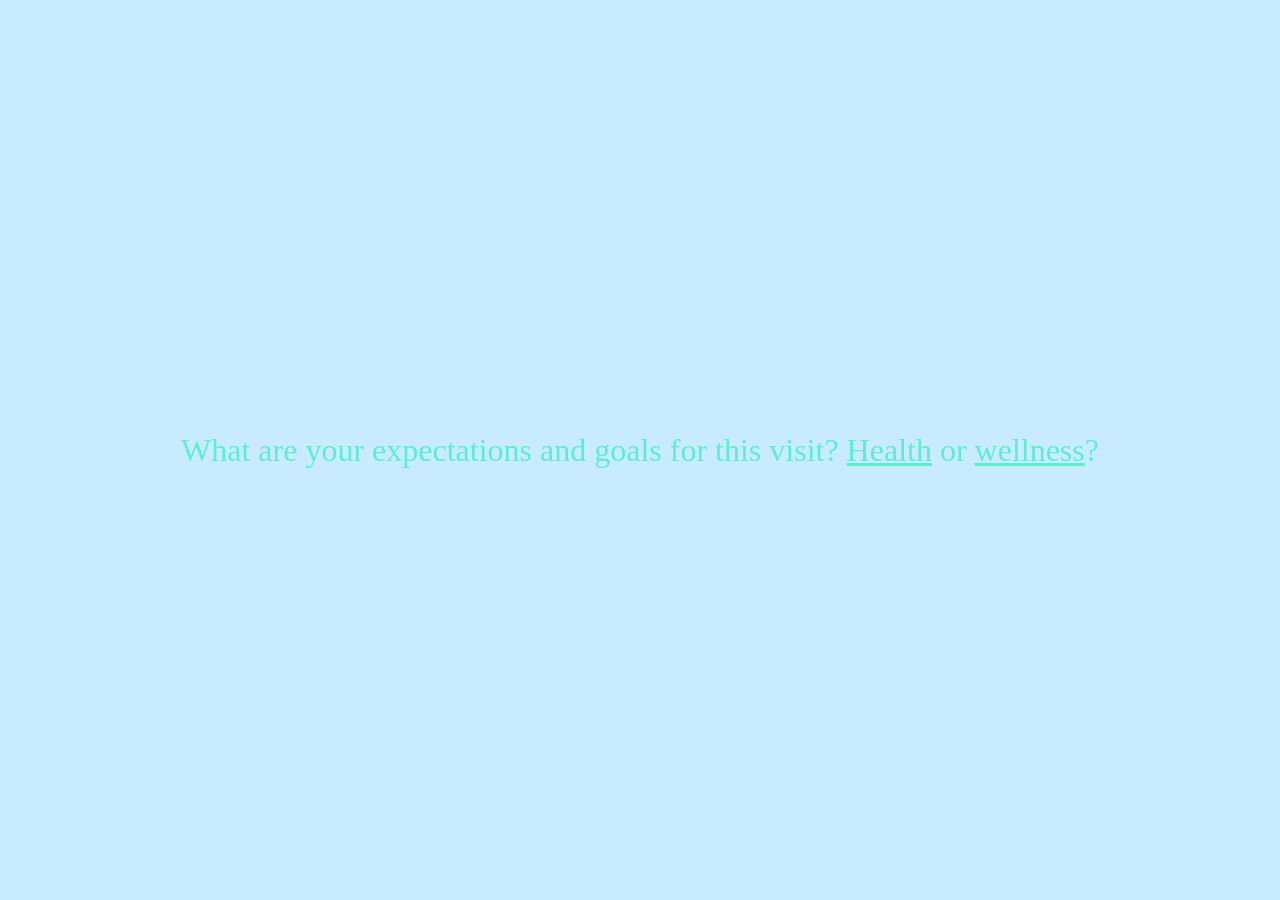
<file: index.html>
<!DOCTYPE html>
<html lang="en">
<head>
  <meta charset="UTF-8">
  <meta name="viewport" content="width=device-width, initial-scale=1.0">
  <title>Are you...?</title>
  <link rel="stylesheet" href="style.css">
</head>
<body>
  <div class="wrapper">
    What are your expectations and goals for this visit?
    <a href="#" class="next-link">Health</a>
or
<a href="#" class="next-link">wellness</a>?
  </div>

  <script src="script.js"></script>
</body>
</html>
</file>
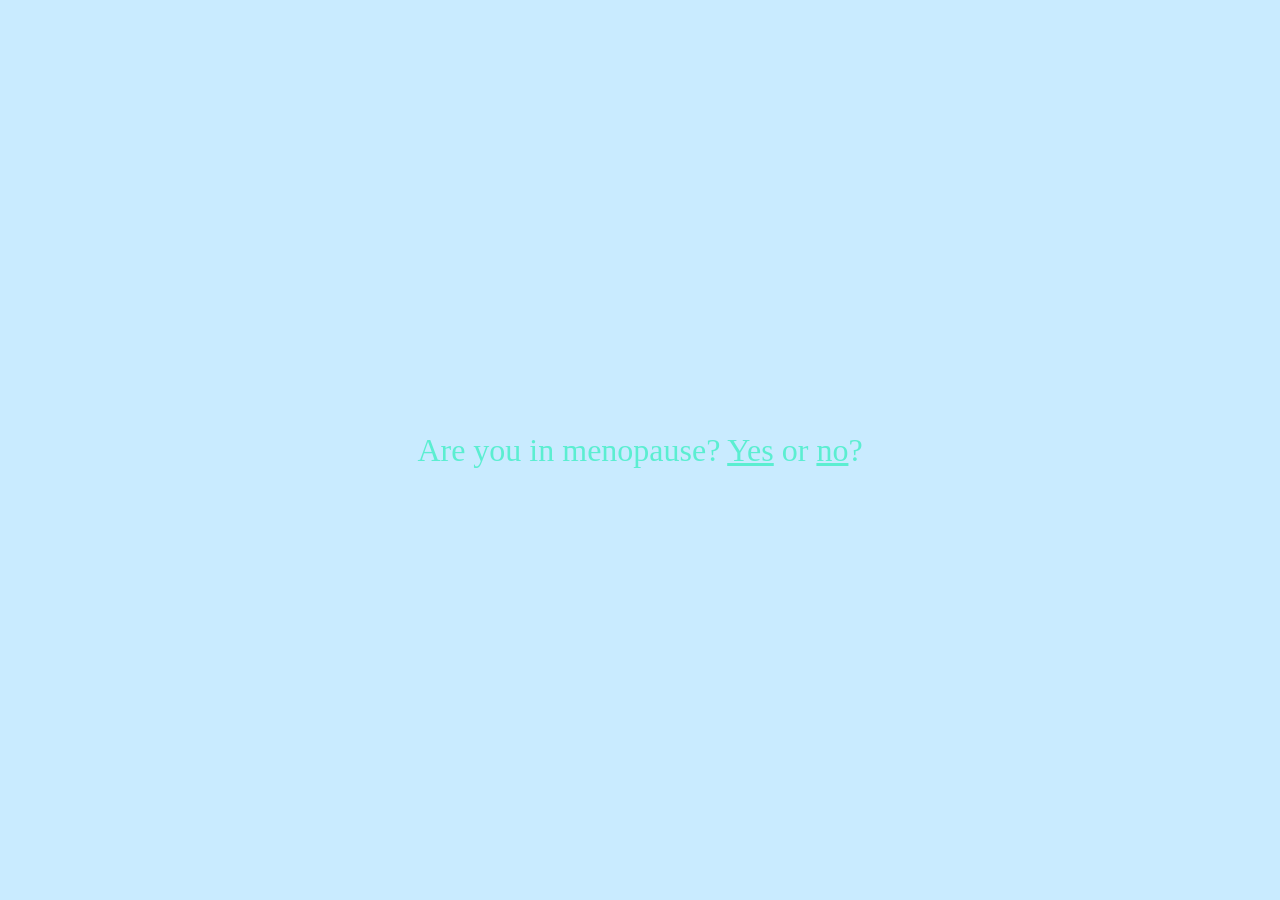
<file: 10.html>
<!DOCTYPE html>
<html lang="en">
<head>
  <meta charset="UTF-8">
  <meta name="viewport" content="width=device-width, initial-scale=1.0">
  <title>Are you...?</title>
  <link rel="stylesheet" href="style.css">
</head>
<body>
  <div class="wrapper">
    Are you in menopause?
    <a href="#" class="next-link">Yes</a>
or
<a href="#" class="next-link">no</a>?
  </div>

  <script src="script.js"></script>
</body>
</html>
</file>
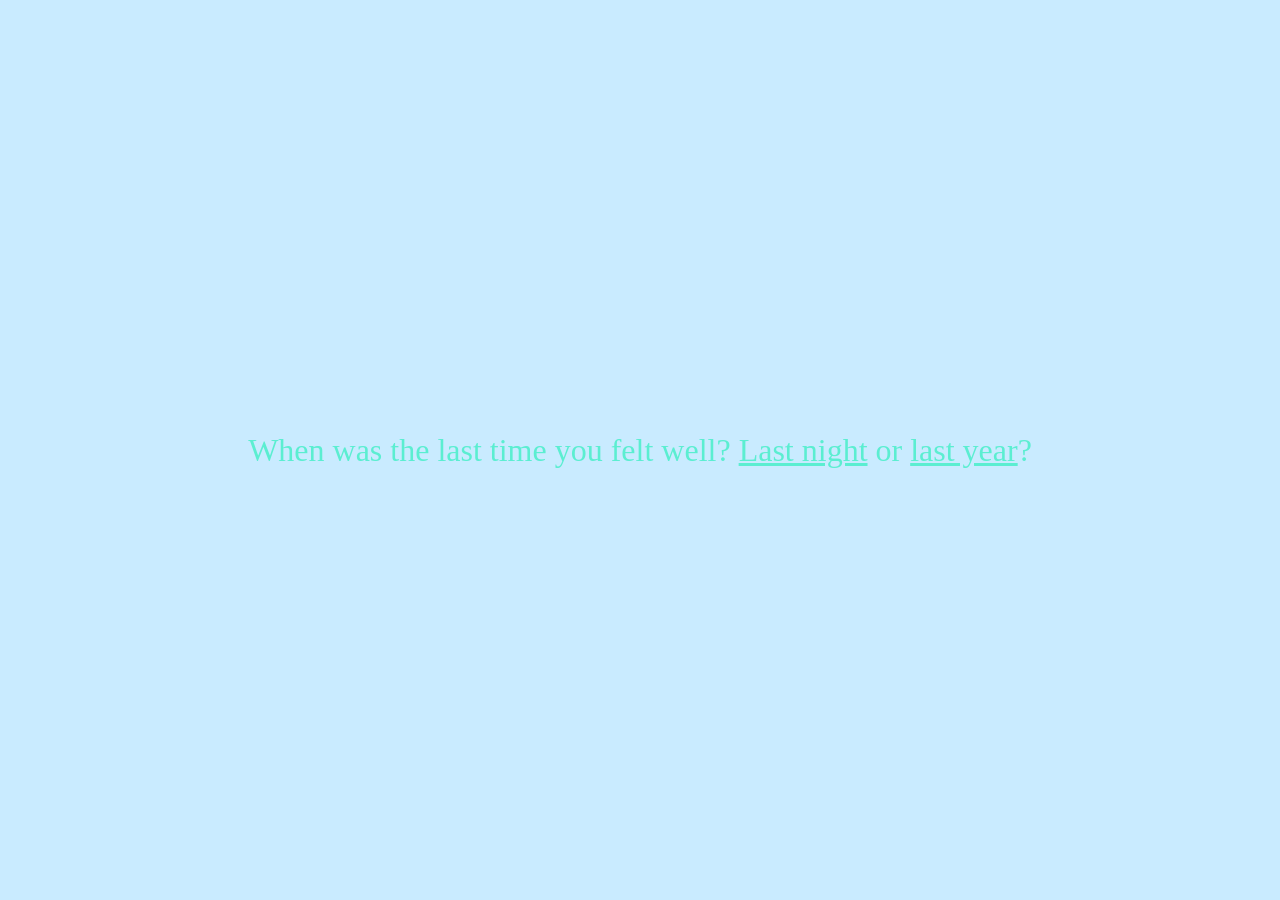
<file: 2.html>
<!DOCTYPE html>
<html lang="en">
<head>
  <meta charset="UTF-8">
  <meta name="viewport" content="width=device-width, initial-scale=1.0">
  <title>Are you...?</title>
  <link rel="stylesheet" href="style.css">
</head>
<body>
  <div class="wrapper">
    When was the last time you felt well?
    <a href="#" class="next-link">Last night</a>
or
<a href="#" class="next-link">last year</a>?
  </div>

  <script src="script.js"></script>
</body>
</html>
</file>
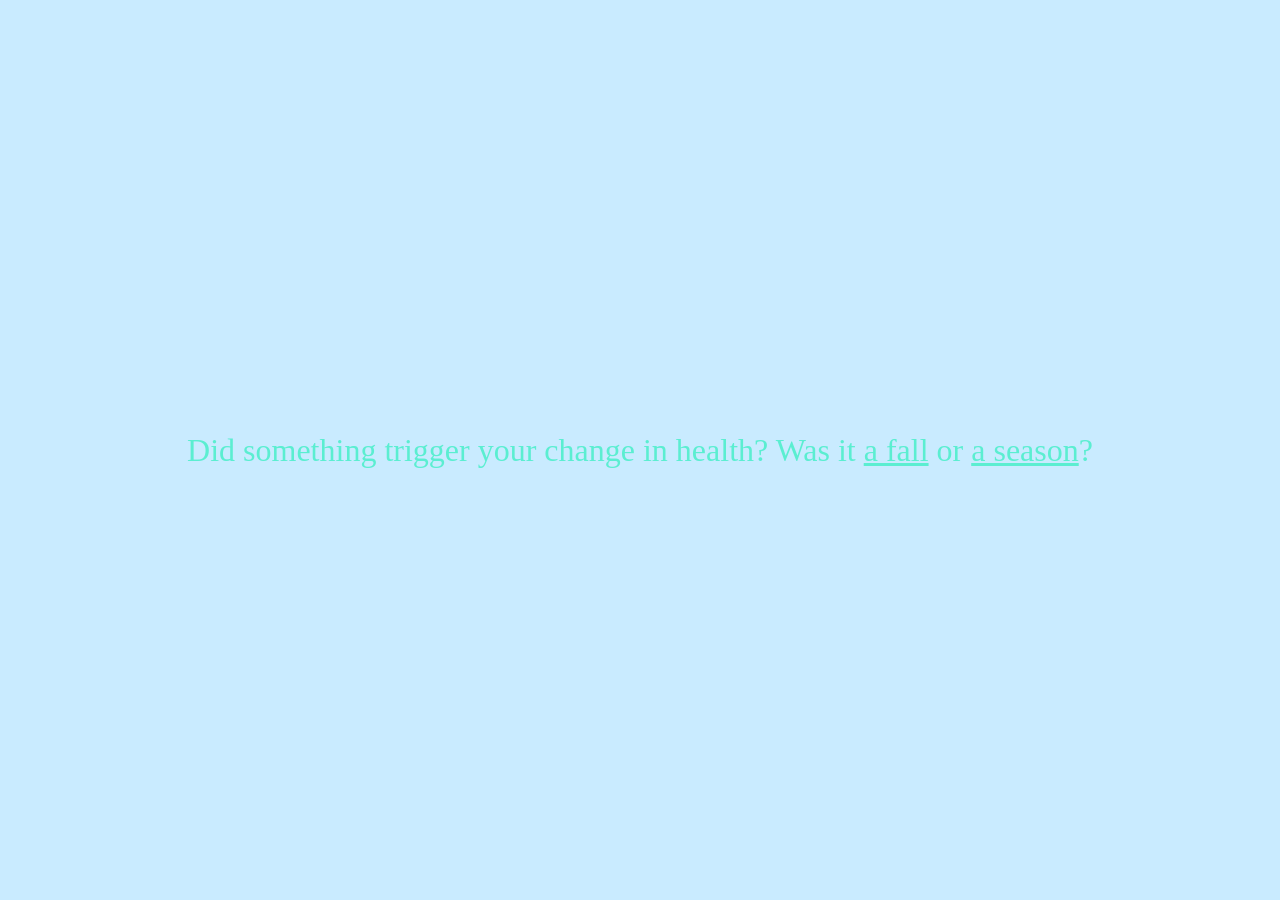
<file: 3.html>
<!DOCTYPE html>
<html lang="en">
<head>
  <meta charset="UTF-8">
  <meta name="viewport" content="width=device-width, initial-scale=1.0">
  <title>Are you...?</title>
  <link rel="stylesheet" href="style.css">
</head>
<body>
  <div class="wrapper">
    Did something trigger your change in health? Was it
    <a href="#" class="next-link">a fall</a>
or
<a href="#" class="next-link">a season</a>?
  </div>

  <script src="script.js"></script>
</body>
</html>
</file>
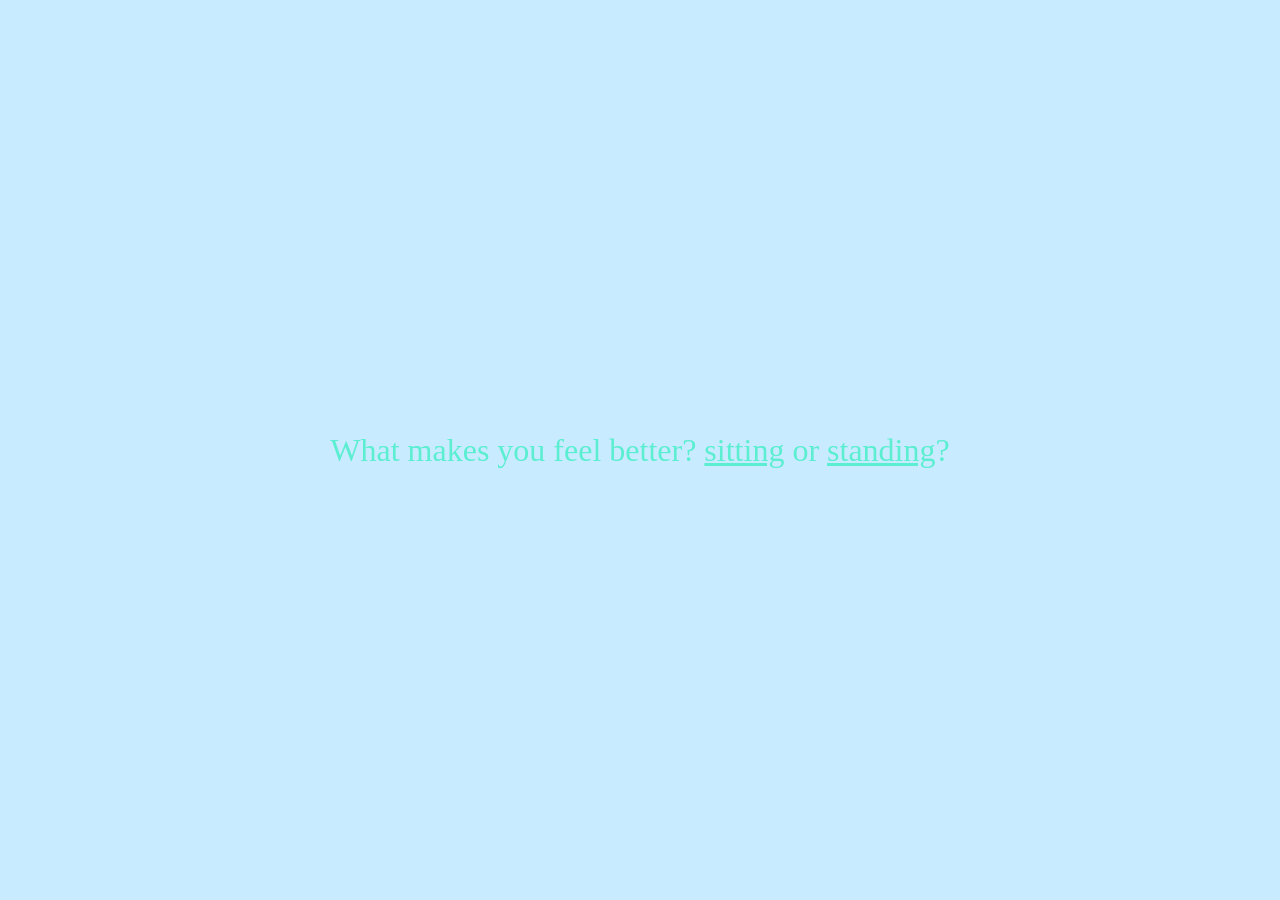
<file: 4.html>
<!DOCTYPE html>
<html lang="en">
<head>
  <meta charset="UTF-8">
  <meta name="viewport" content="width=device-width, initial-scale=1.0">
  <title>Are you...?</title>
  <link rel="stylesheet" href="style.css">
</head>
<body>
  <div class="wrapper">
    What makes you feel better?
    <a href="#" class="next-link">sitting</a>
or
<a href="#" class="next-link">standing</a>?
  </div>

  <script src="script.js"></script>
</body>
</html>
</file>
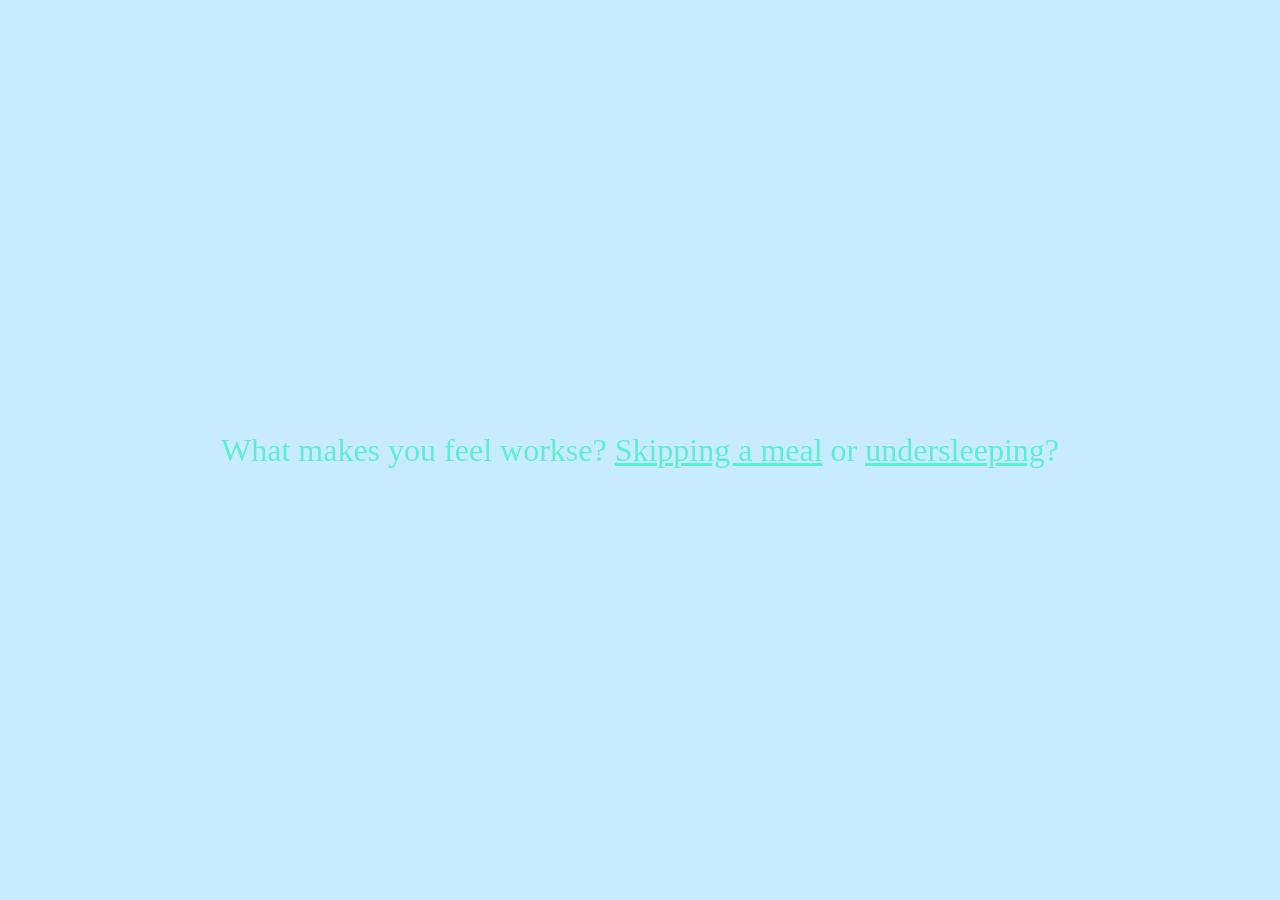
<file: 5.html>
<!DOCTYPE html>
<html lang="en">
<head>
  <meta charset="UTF-8">
  <meta name="viewport" content="width=device-width, initial-scale=1.0">
  <title>Are you...?</title>
  <link rel="stylesheet" href="style.css">
</head>
<body>
  <div class="wrapper">
    What makes you feel workse?
    <a href="#" class="next-link">Skipping a meal</a>
or
<a href="#" class="next-link">undersleeping</a>?
  </div>

  <script src="script.js"></script>
</body>
</html>
</file>
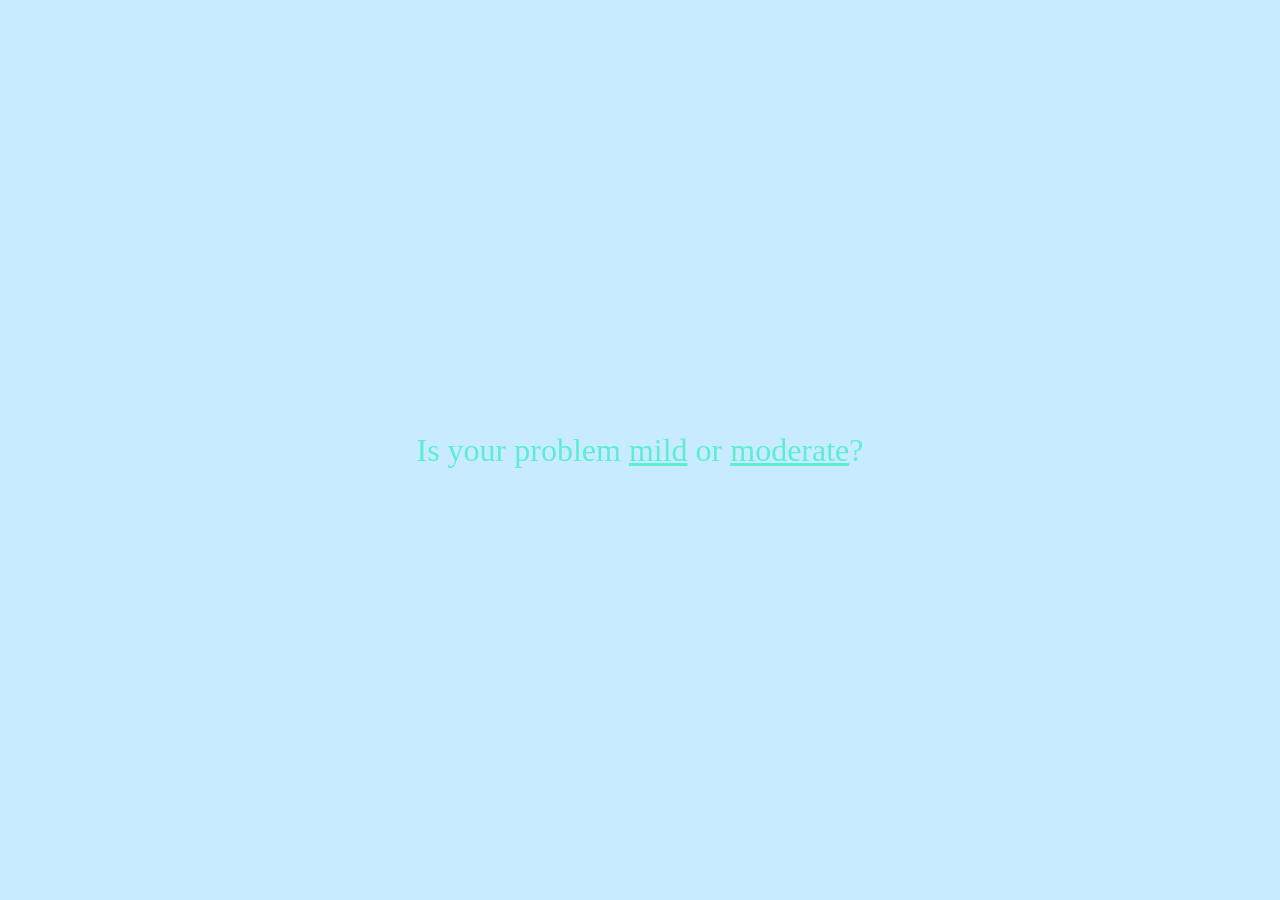
<file: 6.html>
<!DOCTYPE html>
<html lang="en">
<head>
  <meta charset="UTF-8">
  <meta name="viewport" content="width=device-width, initial-scale=1.0">
  <title>Are you...?</title>
  <link rel="stylesheet" href="style.css">
</head>
<body>
  <div class="wrapper">
    Is your problem
    <a href="#" class="next-link">mild</a>
or
<a href="#" class="next-link">moderate</a>?
  </div>

  <script src="script.js"></script>
</body>
</html>
</file>
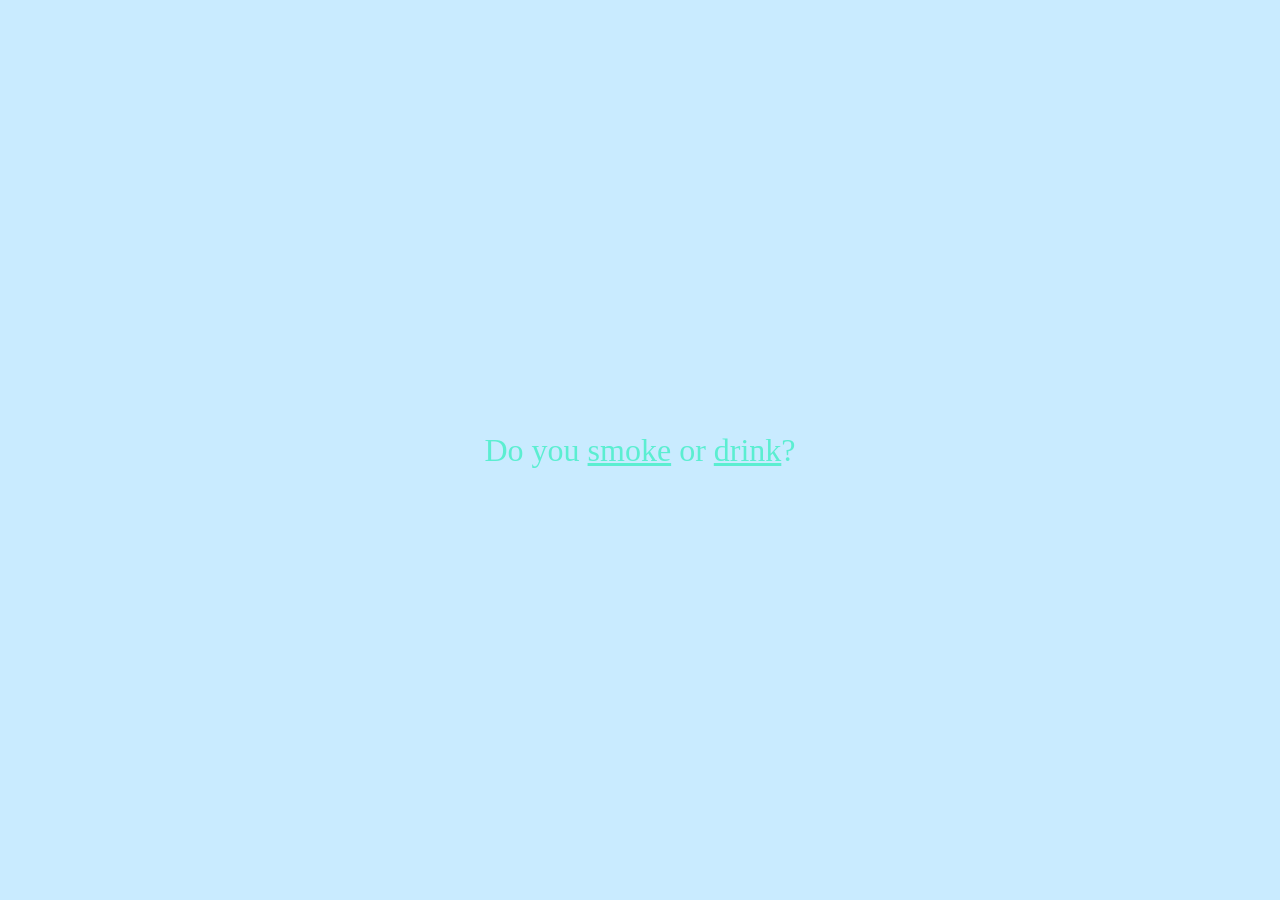
<file: 7.html>
<!DOCTYPE html>
<html lang="en">
<head>
  <meta charset="UTF-8">
  <meta name="viewport" content="width=device-width, initial-scale=1.0">
  <title>Are you...?</title>
  <link rel="stylesheet" href="style.css">
</head>
<body>
  <div class="wrapper">
    Do you
    <a href="#" class="next-link">smoke</a>
or
<a href="#" class="next-link">drink</a>?
  </div>

  <script src="script.js"></script>
</body>
</html>
</file>
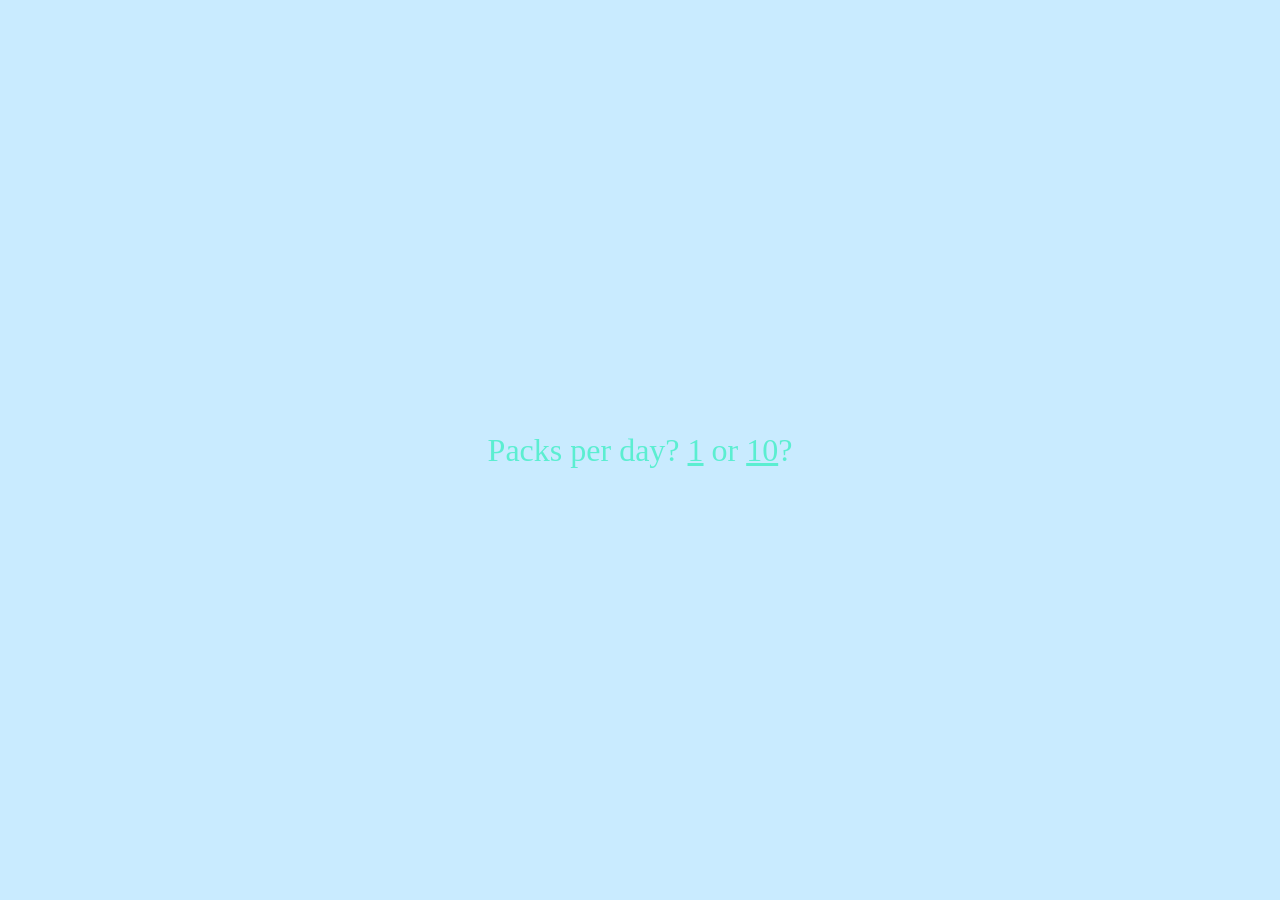
<file: 8.html>
<!DOCTYPE html>
<html lang="en">
<head>
  <meta charset="UTF-8">
  <meta name="viewport" content="width=device-width, initial-scale=1.0">
  <title>Are you...?</title>
  <link rel="stylesheet" href="style.css">
</head>
<body>
  <div class="wrapper">
    Packs per day?
    <a href="#" class="next-link">1</a>
or
<a href="#" class="next-link">10</a>?
  </div>

  <script src="script.js"></script>
</body>
</html>
</file>
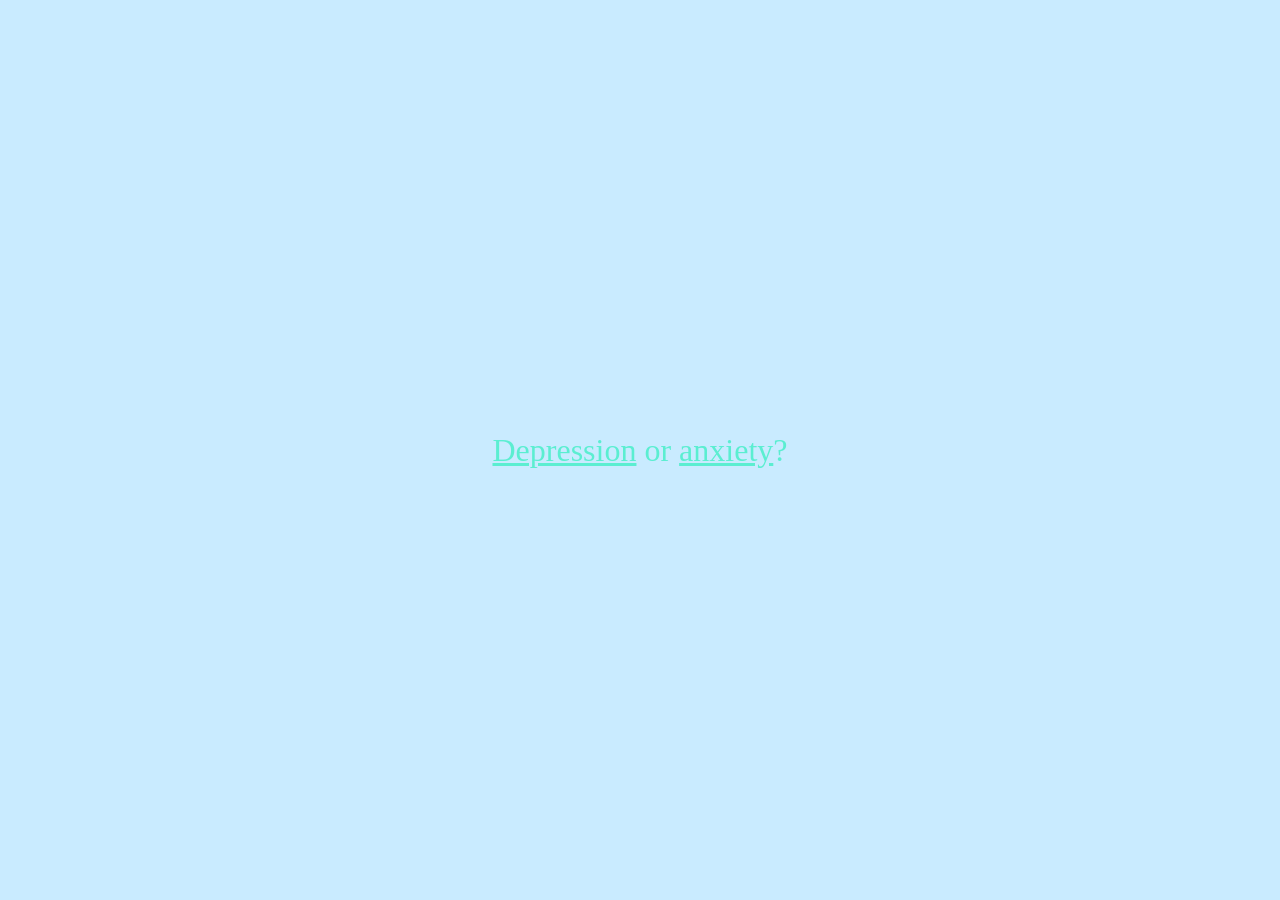
<file: 9.html>
<!DOCTYPE html>
<html lang="en">
<head>
  <meta charset="UTF-8">
  <meta name="viewport" content="width=device-width, initial-scale=1.0">
  <title>Are you...?</title>
  <link rel="stylesheet" href="style.css">
</head>
<body>
  <div class="wrapper">
    
    <a href="#" class="next-link">Depression</a>
or
<a href="#" class="next-link">anxiety</a>?
  </div>

  <script src="script.js"></script>
</body>
</html>
</file>
<file: style.css>
body {
  background-color:#c9ebff;
  color:#5beed1;
  margin: 0;
  height: 100vh;
  display: flex;
  justify-content: center;
  align-items: center;
  font-family: 'Times New Roman', Times, serif;
}

.wrapper {
  font-size: 2rem;
  text-align: center;
}

a:link, a:visited {
  color:#5beed1;
}
</file>
